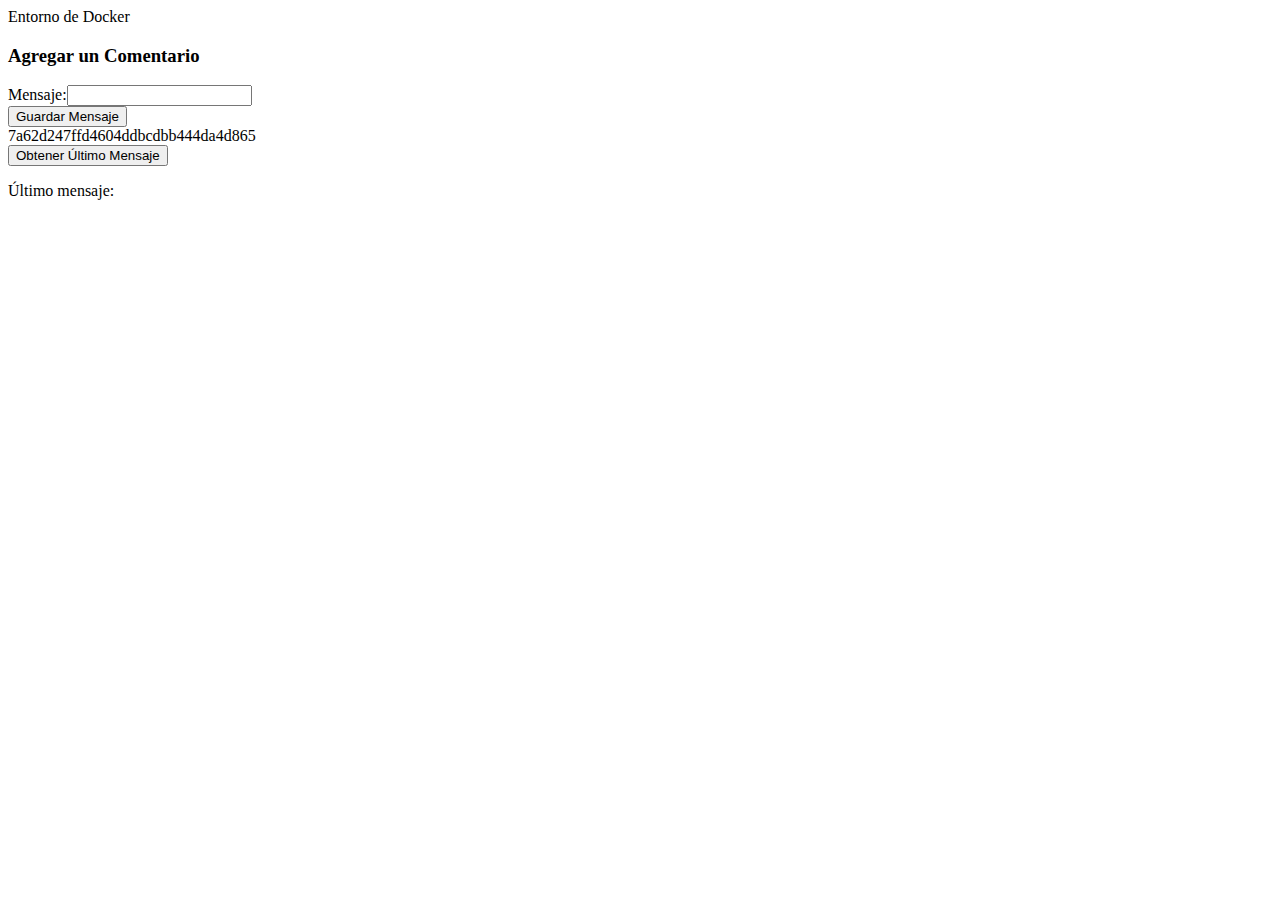
<file: index.html>
<!DOCTYPE html>
<html lang="en">
<head>
    <meta charset="UTF-8">
    <meta name="viewport" content="width=device-width, initial-scale=1.0">
    <link href="https://cdn.jsdelivr.net/npm/bootstrap@5.3.1/dist/css/bootstrap.min.css" rel="stylesheet" integrity="sha384-4bw+/aepP/YC94hEpVNVgiZdgIC5+VKNBQNGCHeKRQN+PtmoHDEXuppvnDJzQIu9" crossorigin="anonymous">
    <script src="https://cdn.jsdelivr.net/npm/bootstrap@5.3.1/dist/js/bootstrap.bundle.min.js" integrity="sha384-HwwvtgBNo3bZJJLYd8oVXjrBZt8cqVSpeBNS5n7C8IVInixGAoxmnlMuBnhbgrkm" crossorigin="anonymous"></script>
    <title>Ruben Farias</title>
</head>
<body>
    <header class="justify-content-center p-3 text-bg-dark">
        <div class="container">
            Entorno de Docker
        </div>
    </header>
    <div class="container">
        <div class="card m-2">
            <div class="card-header">
                <h3>Agregar un Comentario</h3>
            </div>
            <div class="card-body">
                <div class="d-flex my-2">
                    <div class="from-group"><label for="message">Mensaje:</label><input class=" form-control ms-2" type="text" id="message" /></div>
                    <div class="d-flex ms-3"><button class=" btn btn-primary mt-auto " onclick="guardarMensaje()">Guardar Mensaje</button></div>
                </div>
            </div>
        </div>
        7a62d247ffd4604ddbcdbb444da4d865


        <div class="row">
            <div class="col-4">
                <button  class="btn btn-primary" onclick="obtenerUltimoMensaje()">Obtener Último Mensaje</button>
            </div>
            <div class="col-12">
                <p>Último mensaje: <span id="ultimoMensaje"></span></p>
            </div>
            
            
        </div>
    
    </div>

</body>
<script>
    const ultimoMensaje = document.getElementById('ultimoMensaje');
    function mostrarError(message) {
        alert(message);
    }

    function guardarMensaje() {
        const message = document.getElementById('message').value;
        fetch('http://localhost:8000/saveMessage', {
            method: 'POST',
            headers: {
                'Content-Type': 'application/json'
            },
            body: JSON.stringify({
                message: message
            })
        })
        .then(response => response.json())
        .then(data => {
            alert("Mensaje Guardado!!")
            console.log(data);
        })
        .catch(error => {
            mostrarError('Error al guardar el mensaje');
            console.error('There was a problem with the fetch operation:', error);
        });
    }

    function obtenerUltimoMensaje() {
        ultimoMensaje.textContent = "";
        fetch('http://localhost:8000/getLastMessage')
        .then(response => response.json())
        .then(data => {
            ultimoMensaje.textContent = data.last_message;
            console.log(data);
        })
        .catch(error => {
            mostrarError('Error al obtener el último mensaje');
            console.error('There was a problem with the fetch operation:', error);
        });
    }
</script>
</html>
</file>
